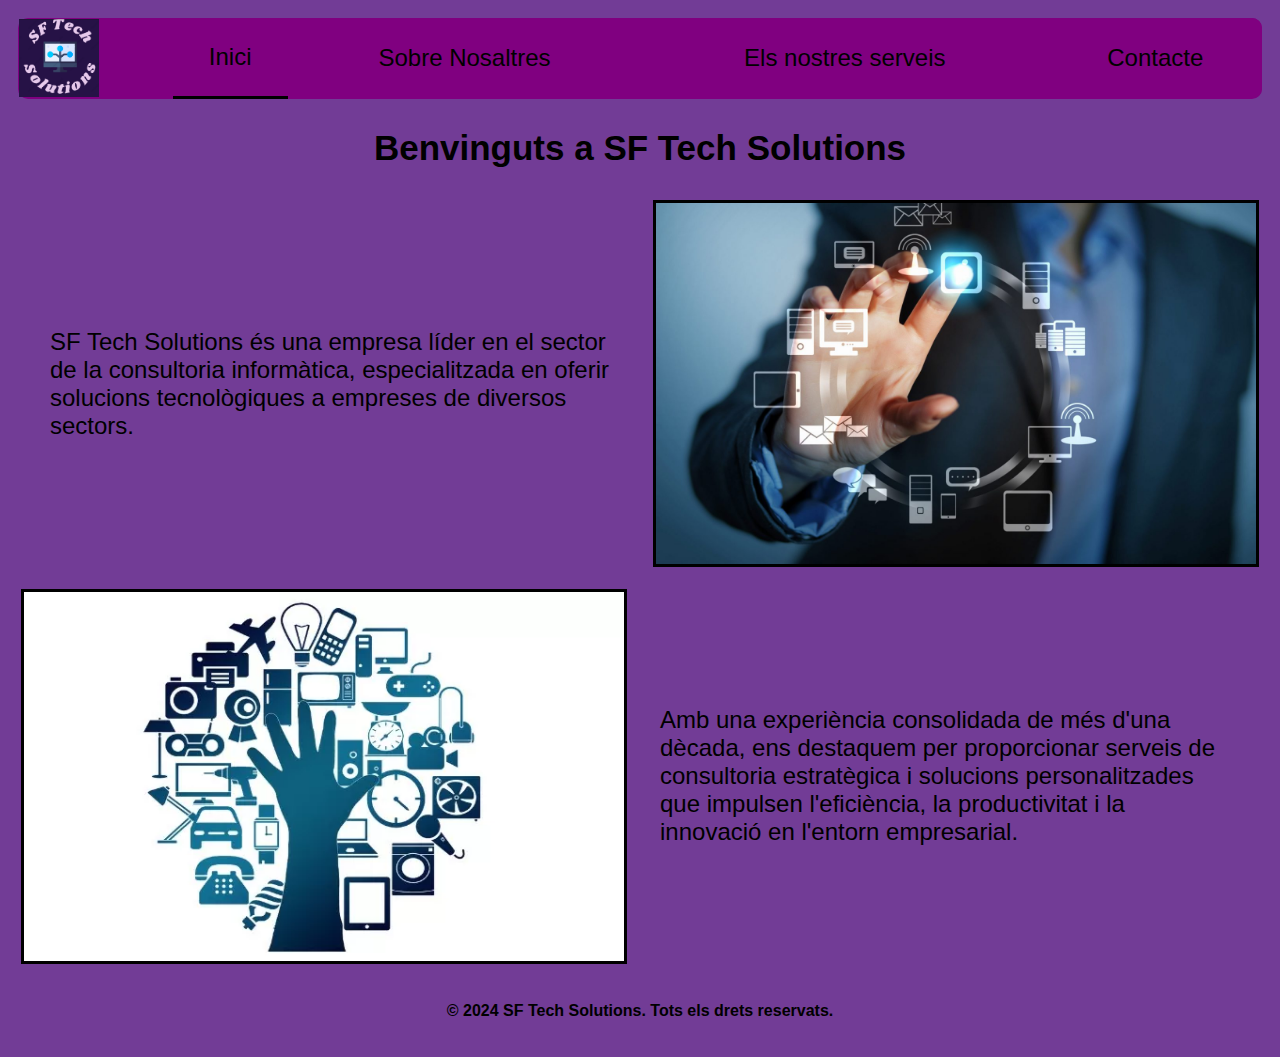
<file: index.html>
<!doctype html>
<html lang="ca">
  <head >
    <meta charset="UTF-8" />
    <link rel="stylesheet" href="media/css.css" />
     </head>
  <body>
  <table class="menui"> 
    <tr>
      <td class="menuimages">
         <a href="index.html"><img src="/media/images/LogoEmpresa.png" width="80px"></a>
      </td>
      <td>
      <td class="menui linici encagris">
          <a href="index.html">Inici</a>
      </span>
      </td>
      <td class="menui">
          <a href="SobreNosaltres.html">Sobre Nosaltres</a>
      </td>
      <td class="menui">
        <a href="serveis.html">Els nostres serveis</a>
      </td>
      <td class="menui">
        <a href="contacte.html">Contacte</a>
      </td>
    </tr>
  </table>
  <h2 class="titol">Benvinguts a SF Tech Solutions</h2>
    <table>
      <tr>
        <td class=text1>
          <p>SF Tech Solutions és una empresa líder en el sector de la consultoria informàtica, especialitzada en oferir solucions tecnològiques a empreses de diversos sectors. <br>
</p></p>
        </td>
        <td>
          <img src="media/images/soluciones.jpg" width="600px" class=imatge1>
        </td>
      </tr>
    </table>
    <table>
      <tr>
        <td>
          <p>
          <img class="imatge1" src="media/images/index2.png" width="600px" height="100%" ></p></p>
        </td>
        <td class=text1>
          Amb una experiència consolidada de més d'una dècada, ens destaquem per proporcionar serveis de consultoria estratègica i solucions personalitzades que impulsen l'eficiència, la productivitat i la innovació en l'entorn empresarial.<br>
        
        </td>
      </tr>
    </table>
    
  <table>
     <td class="ts">
  <p class="peudp">&copy; 2024 <a href="index.html">SF Tech Solutions.</a> Tots els drets reservats.</p>
     </td>
   </table>
</html>
</file>
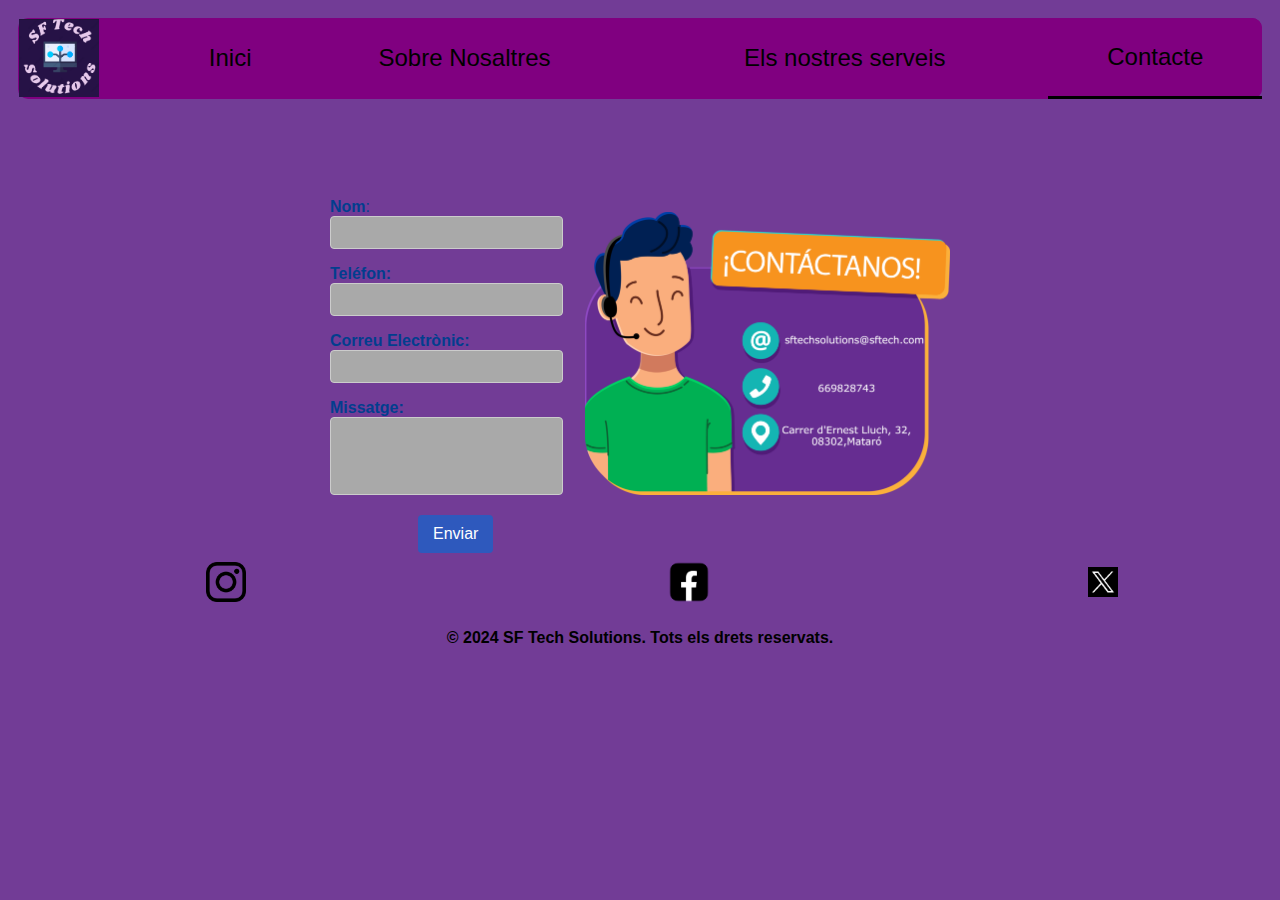
<file: contacte.html>
<!doctype html>
<html lang="ca">
  <head >
    <meta charset="UTF-8" />
    <link rel="stylesheet" href="media/css.css" />
     </head>
  <body>
  <table class="menui"> 
    <tr>
      <td class="menuimages">
         <a href="index.html"><img src="/media/images/LogoEmpresa.png" width="80px"></a>
      </td>
      <td>
      <td class="menui ">
          <a href="index.html">Inici</a>
      </span>
      </td>
      <td class="menui">
          <a href="SobreNosaltres.html">Sobre Nosaltres</a>
      </td>
      <td class="menui">
        <a href="serveis.html">Els nostres serveis</a>
      </td>
      <td class="menui linici">
        <a href="contacte.html">Contacte</a>
      </td>
    </tr>
  </table>
 <h2 class="titol">&nbsp;</h2>
<table class=table1>
 <tr>
  <td>
        <form class="form-contacte" action="#" method="post">
            <label class="preguntes" for="nombre"><strong>Nom</strong>: </label>
            <input class="dades" required>

            <label class="preguntes" for="telefono"><strong>Teléfon:</strong></label>
            <input class="dades" required>

            <label class="preguntes" for="correo"><strong>Correu Electrònic:</strong></label>
            <input  class="dades" required>

            <label class="preguntes" for="mensaje"><strong>Missatge:</strong></label>
            <textarea class="cont" rows="4"></textarea>

           &nbsp;&nbsp; &nbsp; &nbsp; &nbsp; &nbsp; &nbsp; &nbsp; &nbsp; &nbsp; &nbsp; &nbsp;<button class="enviar">Enviar</button>
        </form>
  </td>
   <td>&nbsp; &nbsp; &nbsp;  &nbsp;   &nbsp;   &nbsp;  &nbsp;  &nbsp;  &nbsp;  &nbsp;  &nbsp;  &nbsp;  &nbsp;  &nbsp;  &nbsp;     </td>
   <td>
 <img class="fotocontacte" src="media/images/contactanos.png">
   </td>
 </tr>
    </table>
    <table>
      <tr>
      <td>
         <a href="https://www.instagram.com/techsolution_store/?hl=es" target="_blank"><img class="xs" src="media/images/ig2.png" height="40" width="40"></a> 
        
                    
      </td>
      <td>
        <a href="https://www.facebook.com/people/SF-TechSolution/pfbid02UcD2tSLY8Qcy17WcnNbkZ7aqKjd17qPwFF3MJePRWJa6osoDurjV5zXRtunt26Dtl/" target="_blank"><img class="xs" src="media/images/dios.png" height="50" width="50"></a>          
      </td>
      <td>
        <a href="https://twitter.com/TechsolutionsSf" target="_blank"><img class="xs"  src="media/images/x.png" height="30" width="30"></a>
        </tr>
      </td>
    </table>
    
    <table>
     <td class="ts">
  <p class="peudp">&copy; 2024 <a href="index.html">SF Tech Solutions.</a> Tots els drets reservats.</p>
     </td>
   </table>
</html>
</file>
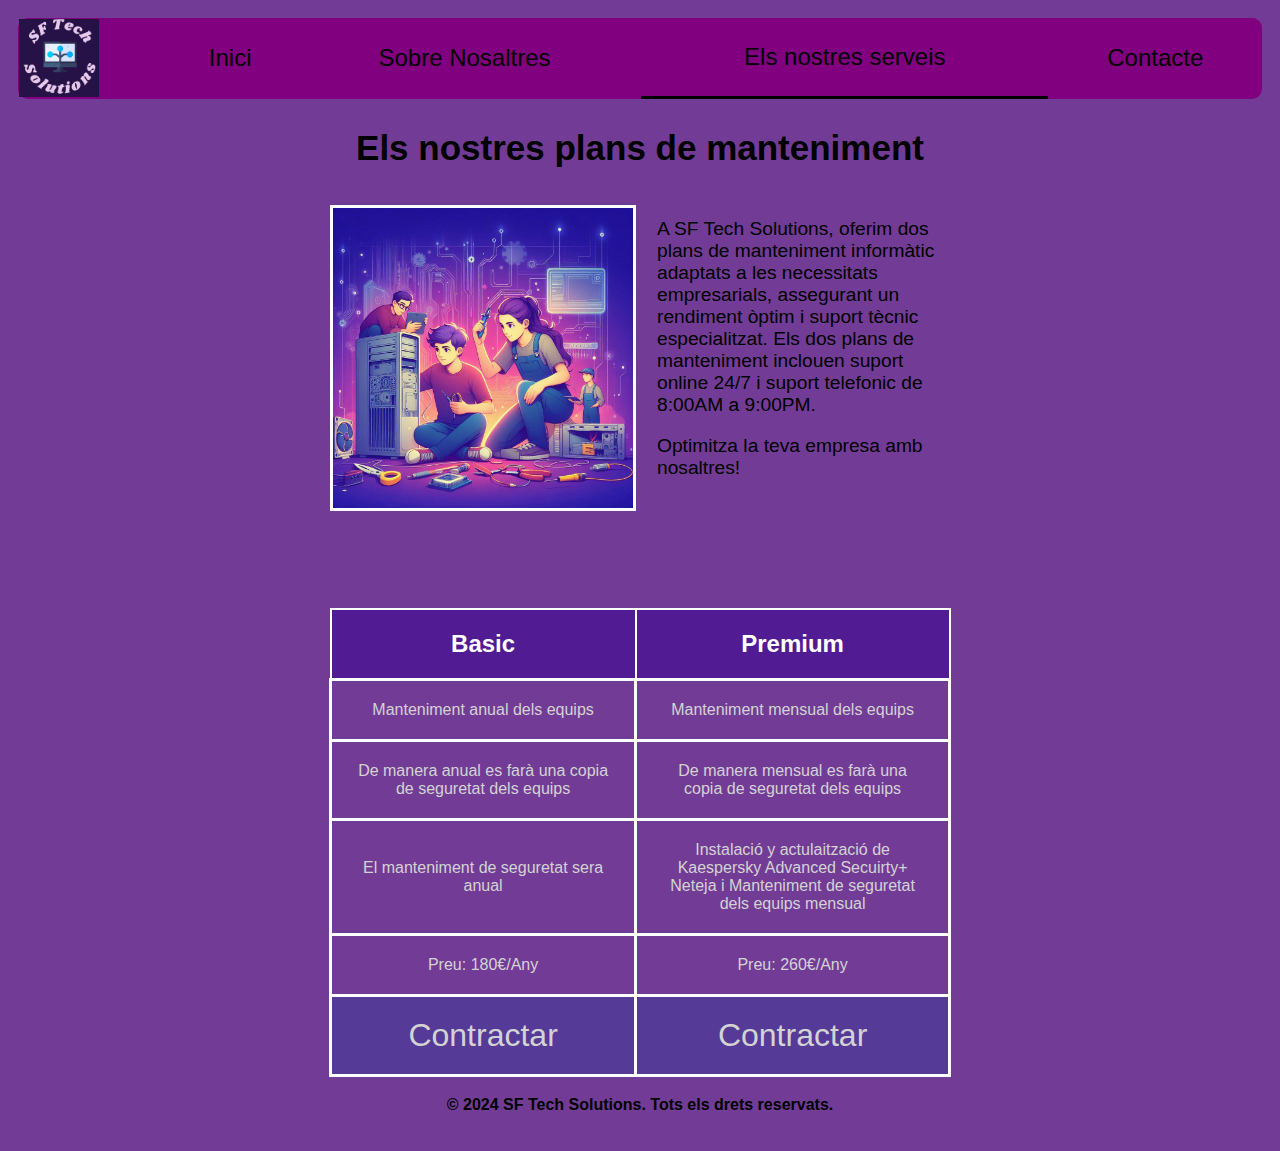
<file: serveis.html>
<!doctype html>
<html lang="ca">
  <head >
    <meta charset="UTF-8" />
    <link rel="stylesheet" href="media/css.css" />
     </head>
  <body>
  <table class="menui"> 
    <tr>
      <td class="menuimages">
         <a href="index.html"><img src="/media/images/LogoEmpresa.png" width="80px"></a>
      </td>
      <td>
      <td class="menui">
          <a href="index.html">Inici</a>
      </span>
      </td>
      <td class="menui">
          <a href="SobreNosaltres.html">Sobre Nosaltres</a>
      </td>
      <td class="menui linici">
        <a href="serveis.html">Els nostres serveis</a>
      </td>
      <td class="menui">
        <a href="contacte.html">Contacte</a>
      </td>
    </tr>
  </table>
  <h2 class="titol">Els nostres plans de manteniment</h2>
    <table class="table1">
      <tr>
        <td><img src="media/images/plamanteniment.jpg" class="imatgeclase" > </td>
        <td class="tdser1">
        <p>A SF Tech Solutions, oferim dos plans de manteniment informàtic adaptats a les necessitats empresarials, assegurant un rendiment òptim i suport tècnic especialitzat. Els dos plans de manteniment inclouen suport online 24/7 i suport telefonic de 8:00AM a 9:00PM. </p>  
<p>Optimitza la teva empresa amb nosaltres!</p>  
        </td>
    </table>
    <br>
    <br>
    <br>
    <br>
    <br>
    <table class="table1">
      </tr>
      <tr>
          <th>Basic</th>
          <th>Premium</th>
        
      </tr>
      <tr>
          <td class="tdser">Manteniment anual dels equips</td>
          <td class="tdser">Manteniment mensual dels equips</td>
      </tr>
      <tr>
          <td class="tdser">De manera anual es farà una copia de seguretat dels equips</td>
         <td class="tdser">De manera mensual es farà una copia de seguretat dels equips</td>
      </tr>
      <tr>
        
      </tr>
      <tr>
          <td class="tdser">El manteniment de seguretat sera anual</td>
        <td class="tdser">Instalació y actulaització de Kaespersky Advanced Secuirty+<br> Neteja i Manteniment de seguretat dels equips mensual</td>
       </tr >

       <tr>
           <td class="tdser">Preu: 180€/Any</td>
           <td class="tdser">Preu: 260€/Any</td>
          
      </tr>
      <tr>
          <td class="con" >Contractar</td>
          <td class="con">Contractar</td>
      </tr>
    </table>

  <!-- Més contingut d'inici aquí -->
    <table>
       <td class="ts">
    <p class="peudp">&copy; 2024 <a href="index.html">SF Tech Solutions.</a> Tots els drets reservats.</p>
       </td>
     </table>
  </body>
</html>
</file>
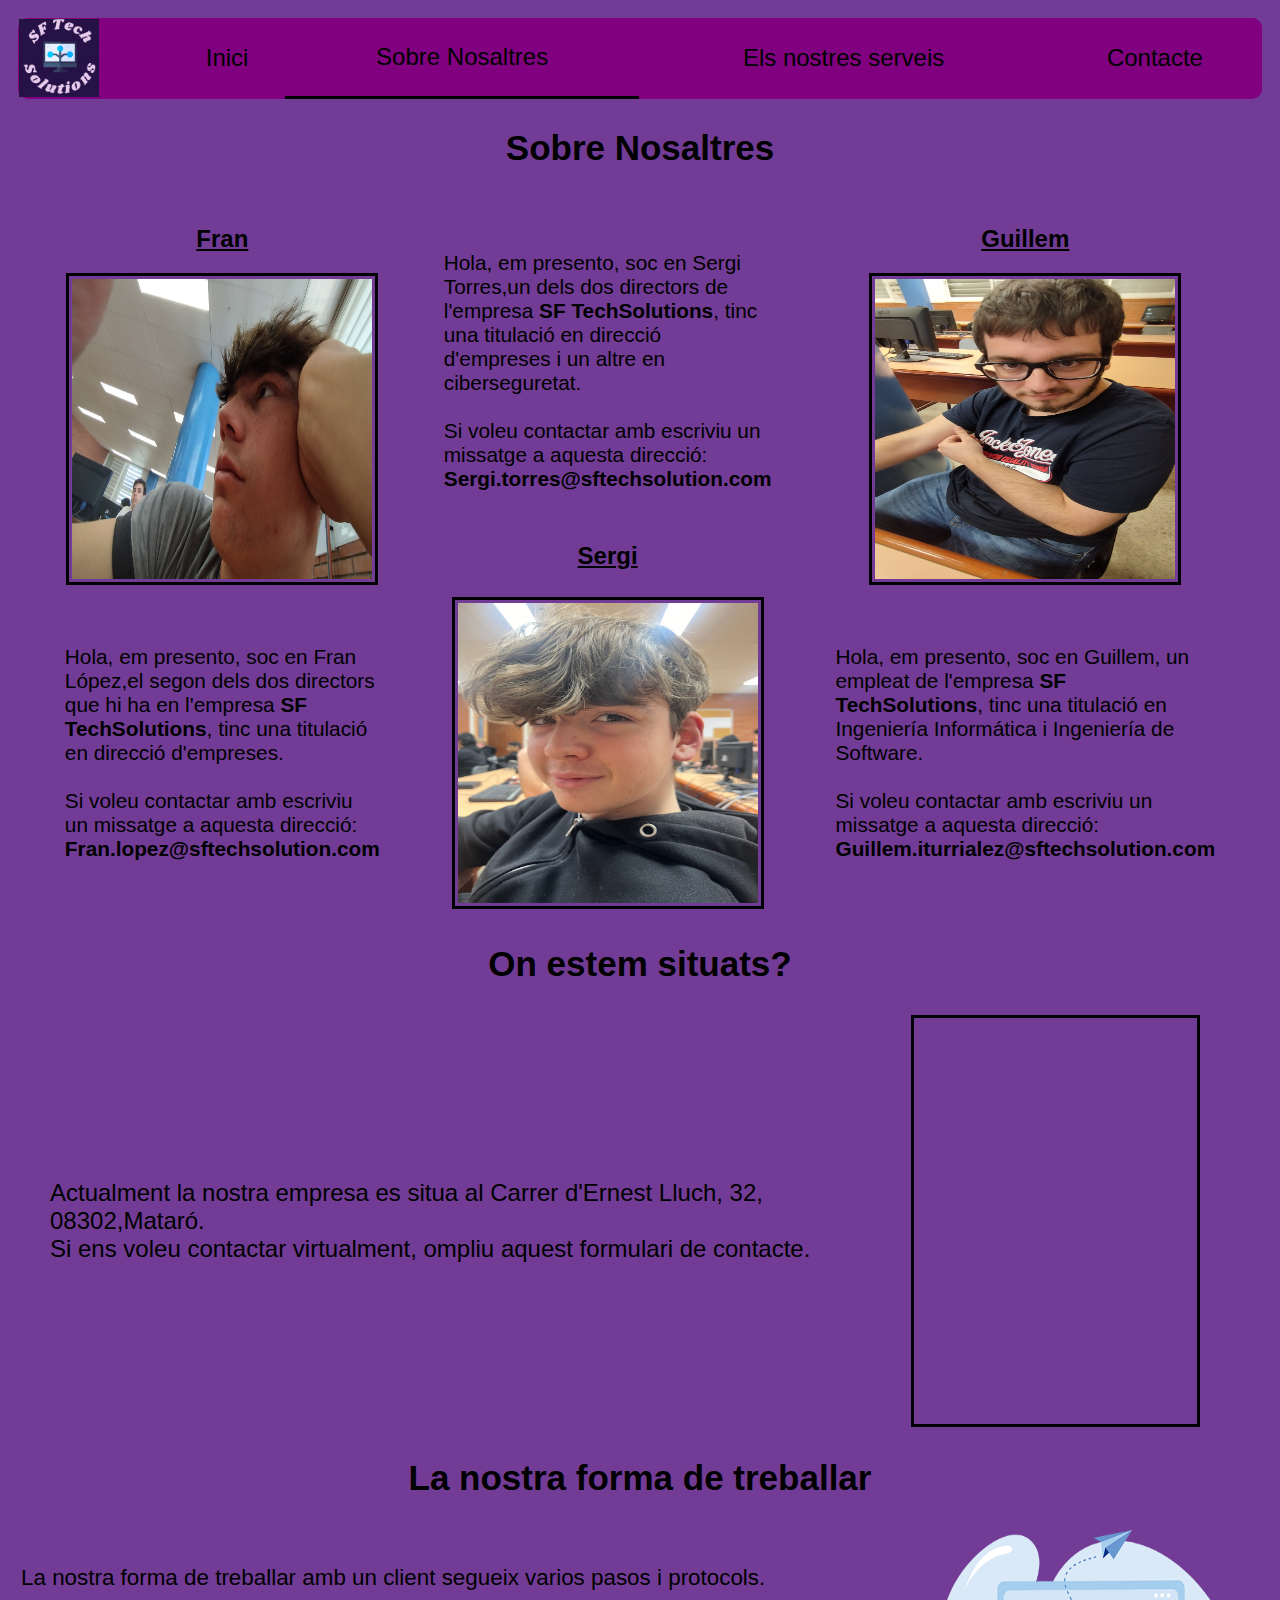
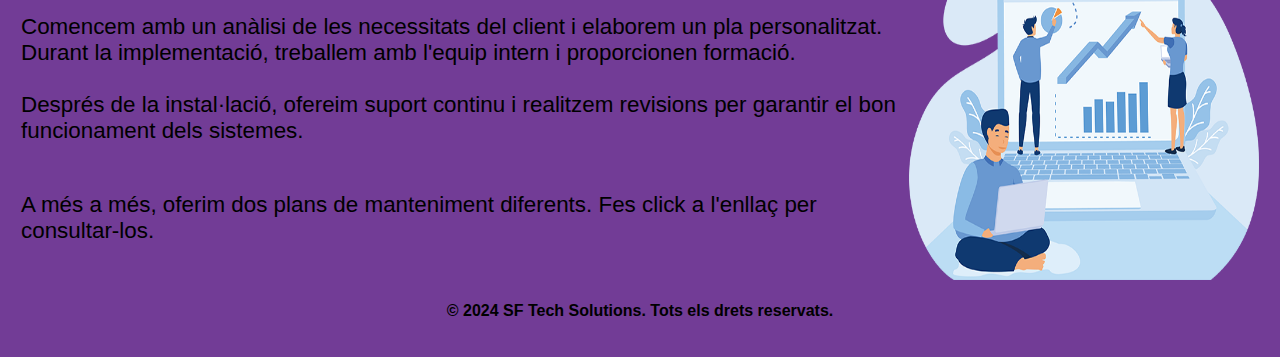
<file: SobreNosaltres.html>
<!doctype html>
<html lang="ca">
  <head >
    <meta charset="UTF-8" />
    <link rel="stylesheet" href="media/css.css" />
     </head>
 <body>
  <table class="menui"> 
  <tr>
      <td>
           <a href="index.html"><img src="/media/images/LogoEmpresa.png" width="80px"></a>
      </td>
      <td class="menui">
          <a href="index.html">Inici</a>
      </td>
    <td class="menui linici">
  <a href="SobreNosaltres.html">Sobre Nosaltres</a>
    </td>
  <td class="menui">
    <a href="serveis.html">Els nostres serveis</a>
  </td>
  <td class="menui">
    <a href="contacte.html">Contacte</a>
  </td>
  </tr>
    </table>

    <h2 class="titol">Sobre Nosaltres</h2>
  
  <table class="taula">
    <tr>
      <td>
        <h2 class="noms">Fran</h2>
        <img class="quisom imatgessn " src="media/images/fran.jpg" width="300px" height="300px">
         
      </td>
      <td>
        
        <p class="textjust text2">Hola, em presento, soc en Sergi Torres,un dels dos directors de l'empresa <strong>SF TechSolutions</strong>, tinc una titulació en direcció d'empreses i un altre en ciberseguretat.<br><br>Si voleu contactar amb escriviu un missatge a aquesta direcció:<br><strong>Sergi.torres@sftechsolution.com</p></strong>
        <h2 class="noms">Sergi</h2>
      </td>
      <td>
        <h2 class="noms">Guillem</h2>
        <img class="quisom imatgessn" src="media/images/guillem.jpg" width="300px" height="300px">
      </td>
    </tr>
    <tr>
      <td>
        <p class="textjust text2" >Hola, em presento, soc en Fran López,el segon dels dos directors que hi ha en l'empresa <strong>SF TechSolutions</strong>, tinc una titulació en direcció d'empreses.<br> <br>
         Si voleu contactar amb escriviu un missatge a aquesta direcció:<br><strong>Fran.lopez@sftechsolution.com</p></strong>
      </td>
      <td class>
        <img class="quisom imatgessn" src="media/images/sergi.JPG" width="300px" height="300px">
      </td>
      <td>
        <p class="textjust text2">Hola, em presento, soc en Guillem, un empleat de l'empresa <strong>SF TechSolutions</strong>, tinc una titulació en Ingeniería Informática i Ingeniería de Software.<br><br>Si voleu contactar amb escriviu un missatge a aquesta direcció:<br><strong>Guillem.iturrialez@sftechsolution.com</p></strong>
      </td>
    </tr>
  </table>
    
   <h2 class="titol">On estem situats?</h2>

<table>
  <tr>
    <td class="text1">Actualment la nostra empresa es situa al Carrer d'Ernest Lluch, 32, 08302,Mataró.
   <br> Si ens voleu contactar virtualment, ompliu aquest <a href="contacte.html">formulari de contacte.</a></td>
    <td class="gmaps">
      <iframe class src="https://www.google.com/maps/embed?pb=!1m18!1m12!1m3!1d2986.9151961116454!2d2.4315964759549686!3d41.52777757128234!2m3!1f0!2f0!3f0!3m2!1i1024!2i768!4f13.1!3m3!1m2!1s0x12a4b4e5b403824f%3A0x7ec244bfa1db9e88!2sAvinguda%20d&#39;Ernest%20Lluch%2C%2032%2C%2008302%20Matar%C3%B3%2C%20Barcelona!5e0!3m2!1ses!2ses!4v1706291693579!5m2!1ses!2ses" width="100%" height="400" style="border:0;" allowfullscreen="" loading="lazy" referrerpolicy="no-referrer-when-downgrade"></iframe> 
    </td>
    <td>
      &nbsp;  &nbsp;  &nbsp;  &nbsp; &nbsp; &nbsp; &nbsp; &nbsp;
    </td>
  </tr>
  
</table>
 
  </body>
  <p><h2 class=titol>La nostra forma de treballar</h2></p>
  <table>
    <tr>
      <td>
       <p class="nft">La nostra forma de treballar amb un client segueix varios pasos i protocols.</p> 
         <p class="nft">Comencem amb un anàlisi de les necessitats del client i elaborem un pla personalitzat. Durant la implementació, treballem amb l'equip intern i proporcionen formació.<br> <br> Després de la instal·lació, ofereim suport continu i realitzem revisions per garantir el bon funcionament dels sistemes.<br><br> </p>
  <p class="nft">A més a més, oferim dos <a class href="serveis.html"> plans de manteniment diferents.</a> Fes click a l'enllaç per consultar-los. </p>
      </td>
      <td> 
      <img class="ia" src="media/images/fotoconsultoria.jpg" width="350" height="350"></td>
    </tr>

  </table>

   <table>
     <td class="ts">
  <p class="peudp">&copy; 2024 <a href="index.html">SF Tech Solutions.</a> Tots els drets reservats.</p>
     </td>
   </table>
</html>
</file>
<file: media/css.css>
/* GLOBAL*/

body {
  background-color: #723c96;
  margin:18px;
}
.titol {
  font-family: 'Gill Sans', 'Gill Sans MT', Calibri, 'Trebuchet MS', sans-serif;
  font-size: 35px;
  color: black;
  text-align: center;
}
table {
  width: 100%;
}
.menui {
  text-decoration: none;
  font-family: 'Gill Sans', 'Gill Sans MT', Calibri, 'Trebuchet MS', sans-serif;
  font-size: 24px;
  padding: 10px;
  background-color: purple;
  border-collapse: collapse;
  text-align: center;
  border-radius: 10px;
  }

.fons td {;
  margin-right: 10px;
  text-align: right;
}
a {
  text-decoration: none;
  color: black;
}
a:hover{
  text-decoration: underline 0.4px;
  color:white;
}
}
.peudp {
  font-weight: bold;
  font-family: Arial, Helvetica, sans-serif;
  text-align: center;
  margin: center;
}
.textf {
  text-align: center;
}

img{
display:block;
}

.linici{
  border-bottom:3px solid black;
}
.text1{
  font-size:1.5em;
text-align: left;
  font-family:'Gill Sans', 'Gill Sans MT', Calibri, 'Trebuchet MS', sans-serif ;
  padding:30px
}
.ts{
  text-align: center;
  font-weight: bold;
  font-family: Arial, Helvetica, sans-serif;
}

/*Index*/
.imatge1{
  margin: auto;
  border: 3px solid #000000;
  display:block;
}
/* Sobre Nosaltres*/

.quisom{
  display: block;
  margin: auto;
}
.noms{
  text-align: center;
  font-family: Arial, Helvetica, sans-serif;
  text-decoration: underline;
}
.textjust{
  font-family: Georgia, 'Times New Roman', Times, serif;
}
.imatgessn{
  border: 3px solid #000000;
  padding: 3px;
}
.taula{
  width: 90%;
  margin: auto;
}
.gmaps{
  border: 3px solid #000000;
  margin: left;
  display: block;
 
}
.text2{
  font-size:1.3em;
text-align: left;
  font-family:'Gill Sans', 'Gill Sans MT', Calibri, 'Trebuchet MS', sans-serif ;
  padding:30px
}
.nft{
  font-size:1.4em;
text-align: left;
  font-family:'Gill Sans', 'Gill Sans MT', Calibri, 'Trebuchet MS', sans-serif ;
  text-align: left;
}
.ia{
  margin: auto;
}
/* Els nostres serveis*/
t1{
  margin-right: 20px;
  width: 90%;
  margin: auto;
}
.t2{
  margin-left: 20px;
  width: 90%;
  margin: auto;
}
  .table1 {
    margin: auto;
    width: 50%;
    border-collapse: collapse;
    border-radius: 4px;
  }
.imatgeclase{
  border: 3px solid #ffffff;
  margin: left;
  display: block;
  width: 300px;
  height: 300px;
}
 .th1, .th2 {
   width: 50%;
 }
.tdser1 {
font-size:1.2em;
   text-align:left;
   font-family: Arial, Helvetica, sans-serif;
  padding-bottom: 20px;
  padding-left: 20px;
 
}
 .tdser {
   padding: 20px;
   text-align: center;
   border: 3px solid white;
   font-family: Arial, Helvetica, sans-serif;
   color: lightgray;
   border-radius: 3px;
 }
 th {
   background-color: #511b93; 
   font-family: Arial, Helvetica, sans-serif;
   color: white; 
   border: 2px solid white;
   font-size: 1.5em;
   padding: 20px; 
   border-radius: 3px;
 }
.con{
  background-color: #563a98;
  padding: 20px;
   text-align: center;
   border: 3px solid white;
   font-family: Arial, Helvetica, sans-serif;
   color: lightgray;
  font-size: 2em;
}
.con:hover{
  background-color: gray;
}
  
}
/*Contacte*/
.form-contacte {
    background-color: #563a98;
    padding: 20px;
    border-radius: 8px;
    width: 100%;
  
   font-family: Arial, Helvetica, sans-serif;
  margin:auto;
  display:block;
}
.preguntes{
  font-family: Arial, Helvetica, sans-serif;
  font-size: 1em;
  color: #013e8e;
}
.dades, .cont {
    width: 100%;
    padding: 8px;
    margin-bottom: 16px;
    box-sizing: border-box;
    border: 1px solid #ccc;
    border-radius: 4px;
   font-family: Arial, Helvetica, sans-serif;
  color: purple;
  background-color: darkgrey;
  resize:none
}

.enviar {
    background-color: #2e59bd;
    color: #fff;
    padding: 10px 15px;
    border: none;
    border-radius: 4px;
    cursor: pointer;
    font-size: 16px;
   font-family: Arial, Helvetica, sans-serif;
}

.enviar:hover {
    background-color: #142433;
   font-family: Arial, Helvetica, sans-serif;
}
.fotocontacte{
    margin: auto;
  padding-bottom: 44.9px;
    display:block;
  width: 100%;
}
.xs{
  margin: auto;
}
</file>
